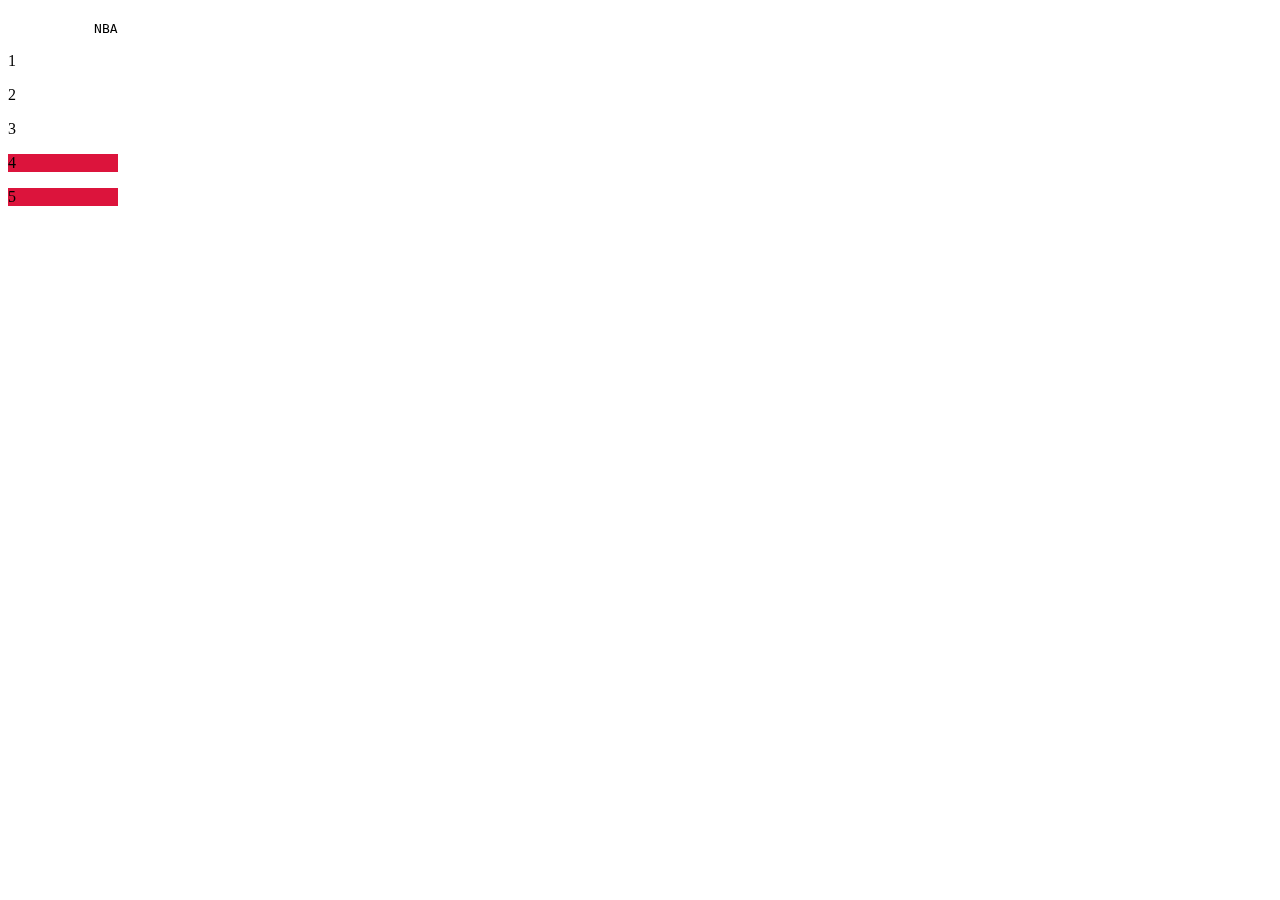
<file: bg.html>
<!DOCTYPE html>
<html lang="en">
<head>
    <meta charset="UTF-8">
    <meta name="viewport" content="width=device-width, initial-scale=1.0">
    <title>bgimage</title>
    <link rel="stylesheet" href="style2.css">
</head>
<body>
<pre id="text">           NBA</pre>

<div class="container">
    <p>1</p>
    <p>2</p>
<div><p>3</p></div>
</div>

<p>4</p>            
<p>5</p>

</body>
</html>
</file>
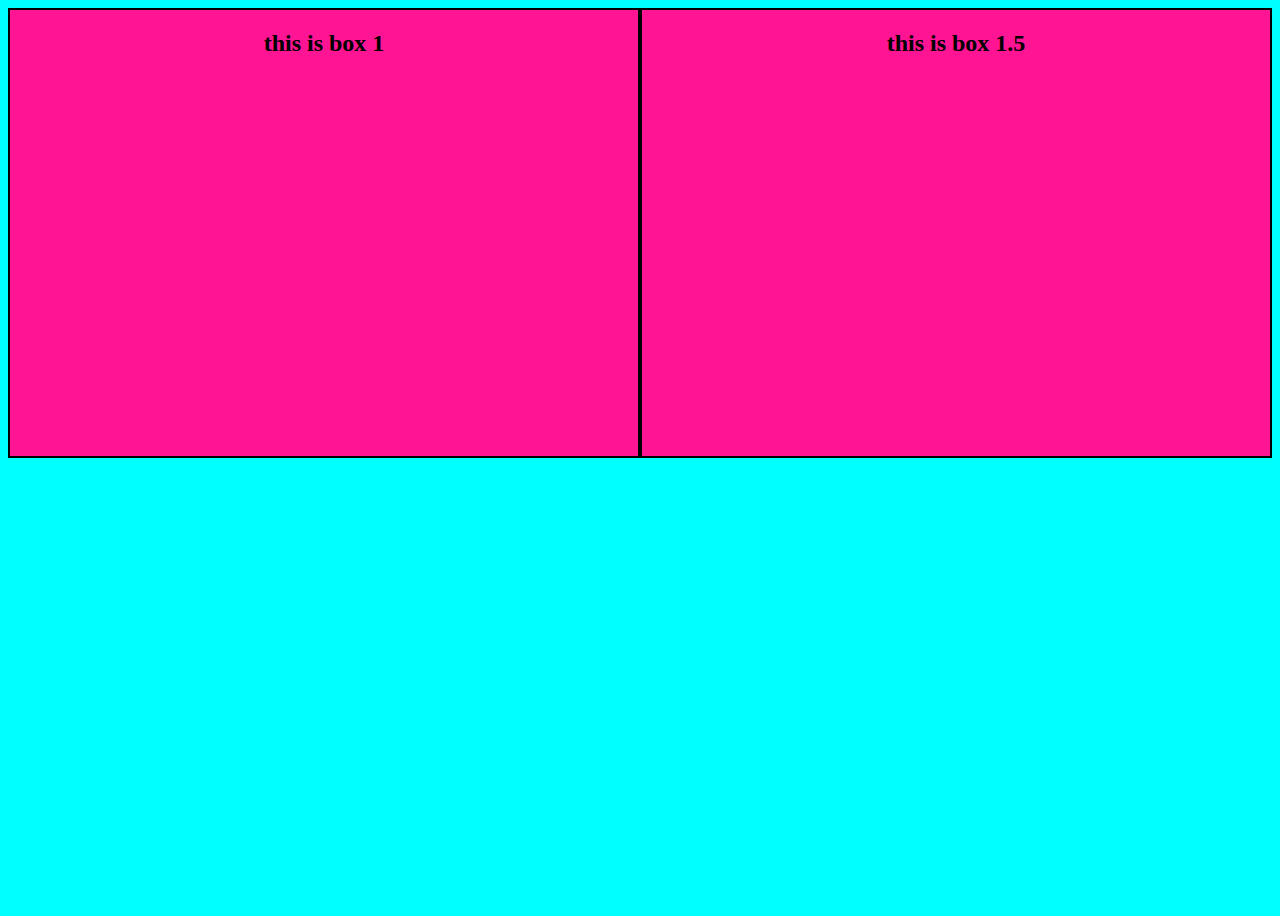
<file: h&w.html>
<!DOCTYPE html>
<html lang="en">
<head>
    <meta charset="UTF-8">
    <meta name="viewport" content="width=device-width, initial-scale=1.0">
    <title>h&w</title>
    <link rel="stylesheet" href="style.css">
</head>
<body class="hwbody">
    <div class="hwbox"><h2>this is box 1</h2></div>
    <div class="hwbox"><h2>this is box 1.5</h2></div>
</body>
</html>
</file>
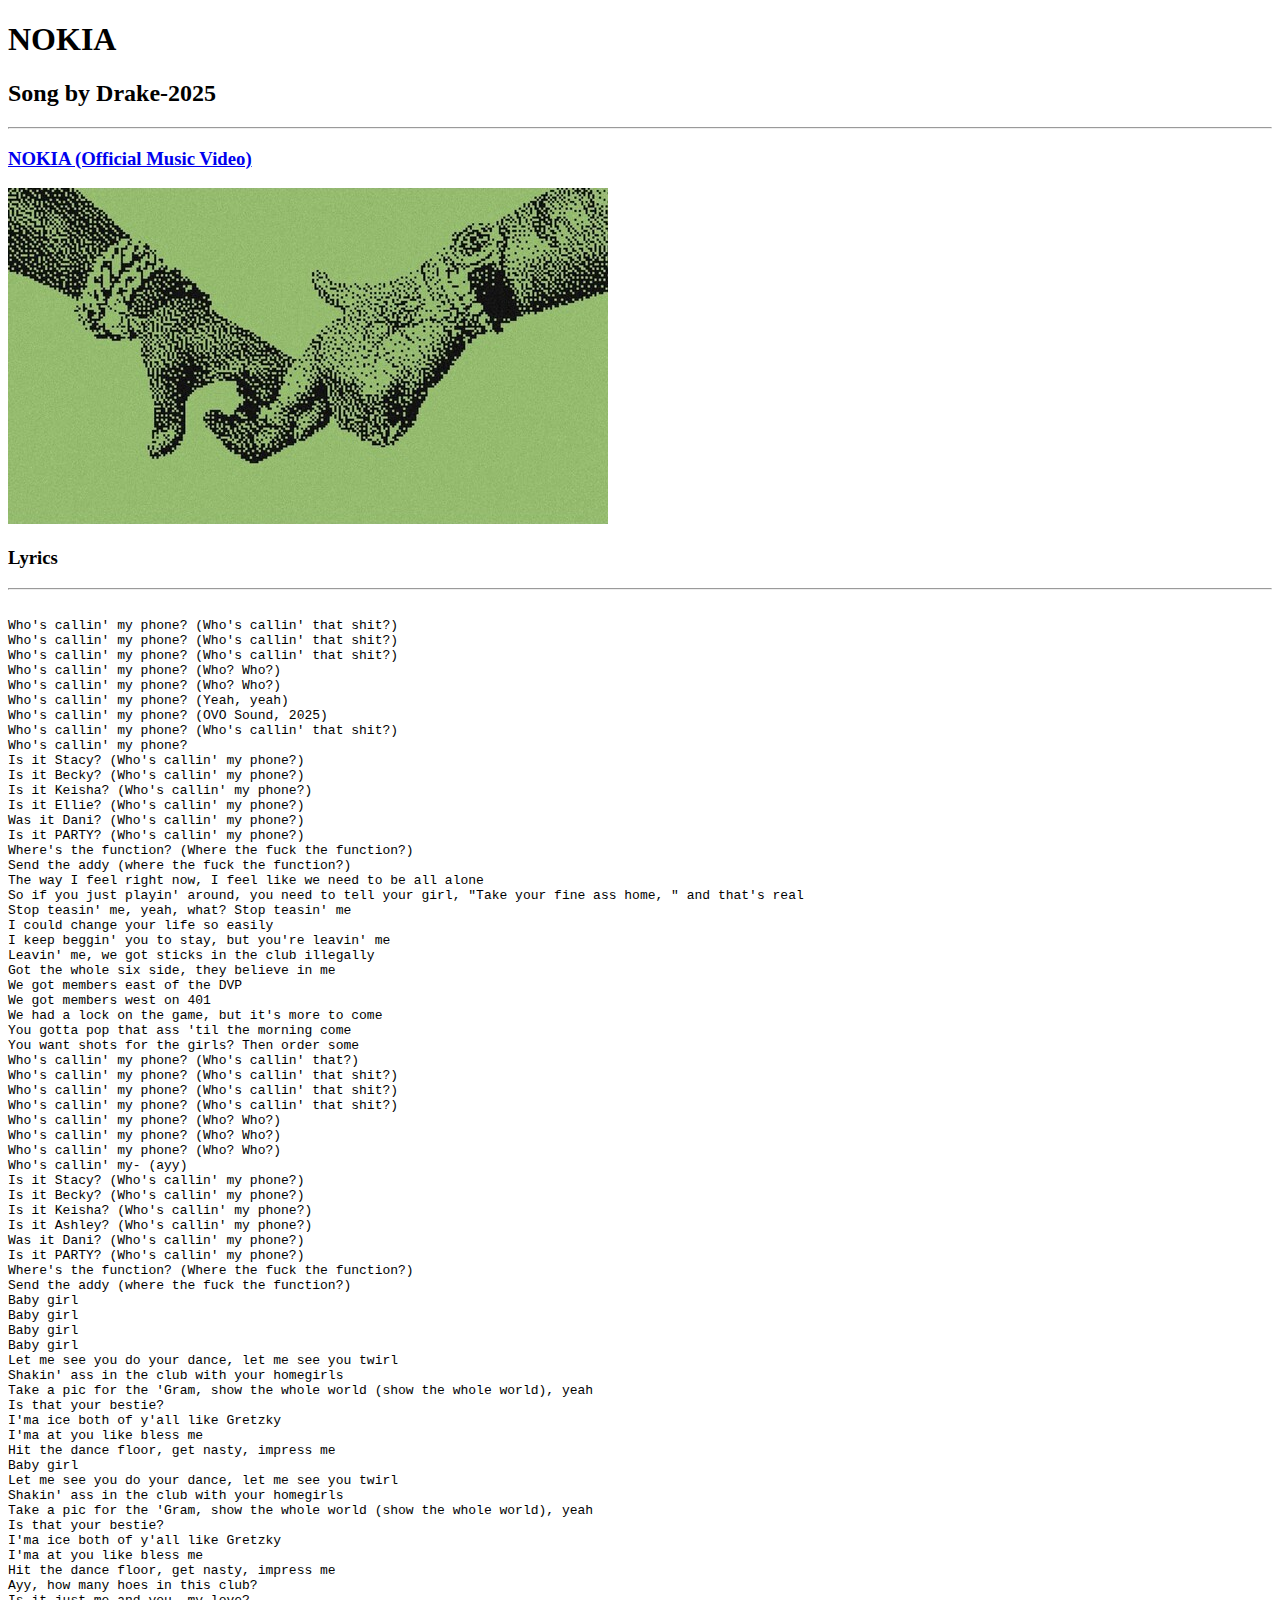
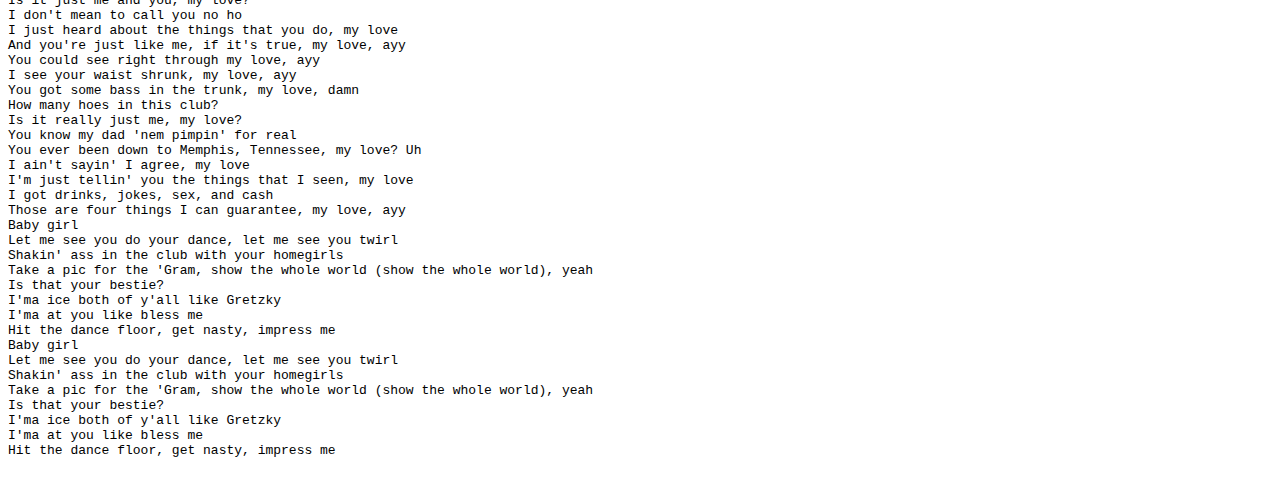
<file: lyrics.html>
<!DOCTYPE html>
<html>
    <head>
        <title>NOKIA By Drake</title>
    </head>
    <body>
        <h1>NOKIA</h1>
        <h2>Song by Drake-2025</h2>
        <hr>
        <a href="https://www.youtube.com/watch?v=8ekJMC8OtGU" target=_blank ><h3>NOKIA (Official Music Video)</h3></a>
        <a href="https://en.wikipedia.org/wiki/Nokia_(song)" 
        target=_blank>
        <img src = "images/drake-nokia-Cover-Art.jpg"> </a>
        <h3>Lyrics</h3>
        <hr>
        <pre> 
Who's callin' my phone? (Who's callin' that shit?)
Who's callin' my phone? (Who's callin' that shit?)
Who's callin' my phone? (Who's callin' that shit?)
Who's callin' my phone? (Who? Who?)
Who's callin' my phone? (Who? Who?)
Who's callin' my phone? (Yeah, yeah)
Who's callin' my phone? (OVO Sound, 2025)
Who's callin' my phone? (Who's callin' that shit?)
Who's callin' my phone?
Is it Stacy? (Who's callin' my phone?)
Is it Becky? (Who's callin' my phone?)
Is it Keisha? (Who's callin' my phone?)
Is it Ellie? (Who's callin' my phone?)
Was it Dani? (Who's callin' my phone?)
Is it PARTY? (Who's callin' my phone?)
Where's the function? (Where the fuck the function?)
Send the addy (where the fuck the function?)
The way I feel right now, I feel like we need to be all alone
So if you just playin' around, you need to tell your girl, "Take your fine ass home, " and that's real
Stop teasin' me, yeah, what? Stop teasin' me
I could change your life so easily
I keep beggin' you to stay, but you're leavin' me
Leavin' me, we got sticks in the club illegally
Got the whole six side, they believe in me
We got members east of the DVP
We got members west on 401
We had a lock on the game, but it's more to come
You gotta pop that ass 'til the morning come
You want shots for the girls? Then order some
Who's callin' my phone? (Who's callin' that?)
Who's callin' my phone? (Who's callin' that shit?)
Who's callin' my phone? (Who's callin' that shit?)
Who's callin' my phone? (Who's callin' that shit?)
Who's callin' my phone? (Who? Who?)
Who's callin' my phone? (Who? Who?)
Who's callin' my phone? (Who? Who?)
Who's callin' my- (ayy)
Is it Stacy? (Who's callin' my phone?)
Is it Becky? (Who's callin' my phone?)
Is it Keisha? (Who's callin' my phone?)
Is it Ashley? (Who's callin' my phone?)
Was it Dani? (Who's callin' my phone?)
Is it PARTY? (Who's callin' my phone?)
Where's the function? (Where the fuck the function?)
Send the addy (where the fuck the function?)
Baby girl
Baby girl
Baby girl
Baby girl
Let me see you do your dance, let me see you twirl
Shakin' ass in the club with your homegirls
Take a pic for the 'Gram, show the whole world (show the whole world), yeah
Is that your bestie?
I'ma ice both of y'all like Gretzky
I'ma at you like bless me
Hit the dance floor, get nasty, impress me
Baby girl
Let me see you do your dance, let me see you twirl
Shakin' ass in the club with your homegirls
Take a pic for the 'Gram, show the whole world (show the whole world), yeah
Is that your bestie?
I'ma ice both of y'all like Gretzky
I'ma at you like bless me
Hit the dance floor, get nasty, impress me
Ayy, how many hoes in this club?
Is it just me and you, my love?
I don't mean to call you no ho
I just heard about the things that you do, my love
And you're just like me, if it's true, my love, ayy
You could see right through my love, ayy
I see your waist shrunk, my love, ayy
You got some bass in the trunk, my love, damn
How many hoes in this club?
Is it really just me, my love?
You know my dad 'nem pimpin' for real
You ever been down to Memphis, Tennessee, my love? Uh
I ain't sayin' I agree, my love
I'm just tellin' you the things that I seen, my love
I got drinks, jokes, sex, and cash
Those are four things I can guarantee, my love, ayy
Baby girl
Let me see you do your dance, let me see you twirl
Shakin' ass in the club with your homegirls
Take a pic for the 'Gram, show the whole world (show the whole world), yeah
Is that your bestie?
I'ma ice both of y'all like Gretzky
I'ma at you like bless me
Hit the dance floor, get nasty, impress me
Baby girl
Let me see you do your dance, let me see you twirl
Shakin' ass in the club with your homegirls
Take a pic for the 'Gram, show the whole world (show the whole world), yeah
Is that your bestie?
I'ma ice both of y'all like Gretzky
I'ma at you like bless me
Hit the dance floor, get nasty, impress me        
        </pre>
    </body>
</html>
</file>
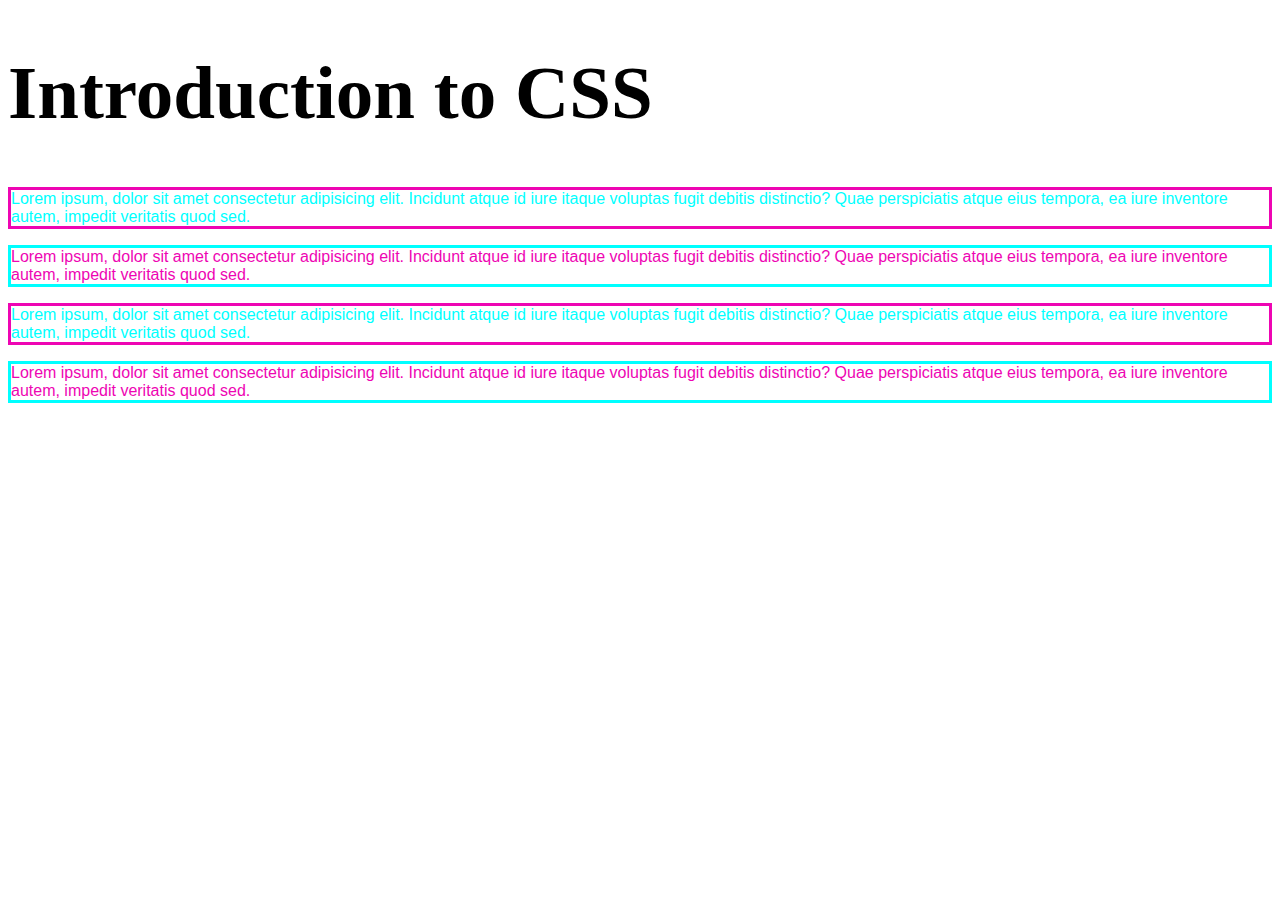
<file: page2.html>
<!DOCTYPE html>
<html lang="en">
<head>
    <link rel="stylesheet" href="style.css">
    <h1 style="font-size: 75px;">Introduction to CSS</h1>
</head>
<body>
    <p id="p1" class="odd">Lorem ipsum, dolor sit amet consectetur adipisicing elit. Incidunt atque id iure itaque voluptas fugit debitis distinctio? Quae perspiciatis atque eius tempora, ea iure inventore autem, impedit veritatis quod sed.</p>
    <p id="p2" class="even">Lorem ipsum, dolor sit amet consectetur adipisicing elit. Incidunt atque id iure itaque voluptas fugit debitis distinctio? Quae perspiciatis atque eius tempora, ea iure inventore autem, impedit veritatis quod sed.</p>
    <p id="p3" class="odd">Lorem ipsum, dolor sit amet consectetur adipisicing elit. Incidunt atque id iure itaque voluptas fugit debitis distinctio? Quae perspiciatis atque eius tempora, ea iure inventore autem, impedit veritatis quod sed.</p>
    <p id="p4" class="even">Lorem ipsum, dolor sit amet consectetur adipisicing elit. Incidunt atque id iure itaque voluptas fugit debitis distinctio? Quae perspiciatis atque eius tempora, ea iure inventore autem, impedit veritatis quod sed.</p>

</body>

</html>
</file>
<file: style2.css>
body{
    
    background-image: url(https://images.unsplash.com/photo-1546519638-68e109498ffc?q=80&w=1190&auto=format&fit=crop&ixlib=rb-4.1.0&ixid=M3wxMjA3fDB8MHxwaG90by1wYWdlfHx8fGVufDB8fHx8fA%3D%3D);
    background-position: center;
    background-repeat: no-repeat;
    background-attachment: fixed;
    background-size: cover;
    
    position: fixed;
}
.container ~ p{
  background-color: crimson;
}
</file>
<file: style.css>
#h1page2{
    color: greenyellow;
    font-family: 'Segoe UI', Tahoma, Verdana, sans-serif;
    border: 3px solid salmon;
    text-shadow: 3px 3px 5px rgb(255, 3, 3),-3px -3px 5px rgb(29, 247, 29);
}

#body2{
    background-color: black;
}

.odd{
    color: aqua;
    font-family: 'Franklin Gothic Medium', 'Arial Narrow', Arial, sans-serif;
    border: 3px solid rgb(238, 5, 179) ;
}

.even{
    color: rgb(238, 5, 179);
    font-family: Impact, Haettenschweiler, 'Arial Narrow Bold', sans-serif;
    border: 3px solid aqua;
}

.box{
    color: aqua;
    border: 5px solid white ;
    width: 100px;
    height: 100px;
    margin: auto;
}

#box1{
 margin-bottom: 200px;
}

#img1{
    float: left;
    margin: 10px;
}

#img2{
    float: right;
    margin: 10px;
}

#bodyfloat{
    border: 5px solid black;
    display: flow-root;
}

#overflow{
    border: 3px solid black;
    height: 75px;
    overflow: auto;
}

.hwbox{
    border:2px solid black;
    box-sizing: border-box;
    text-align: center;
    width: 50%;
    float: left;
    height: auto;
    min-height: 50%;
    background-color: deeppink;

}
.hwbody{
    background-color: aqua;
    height: 100vh;
    
}
</file>
